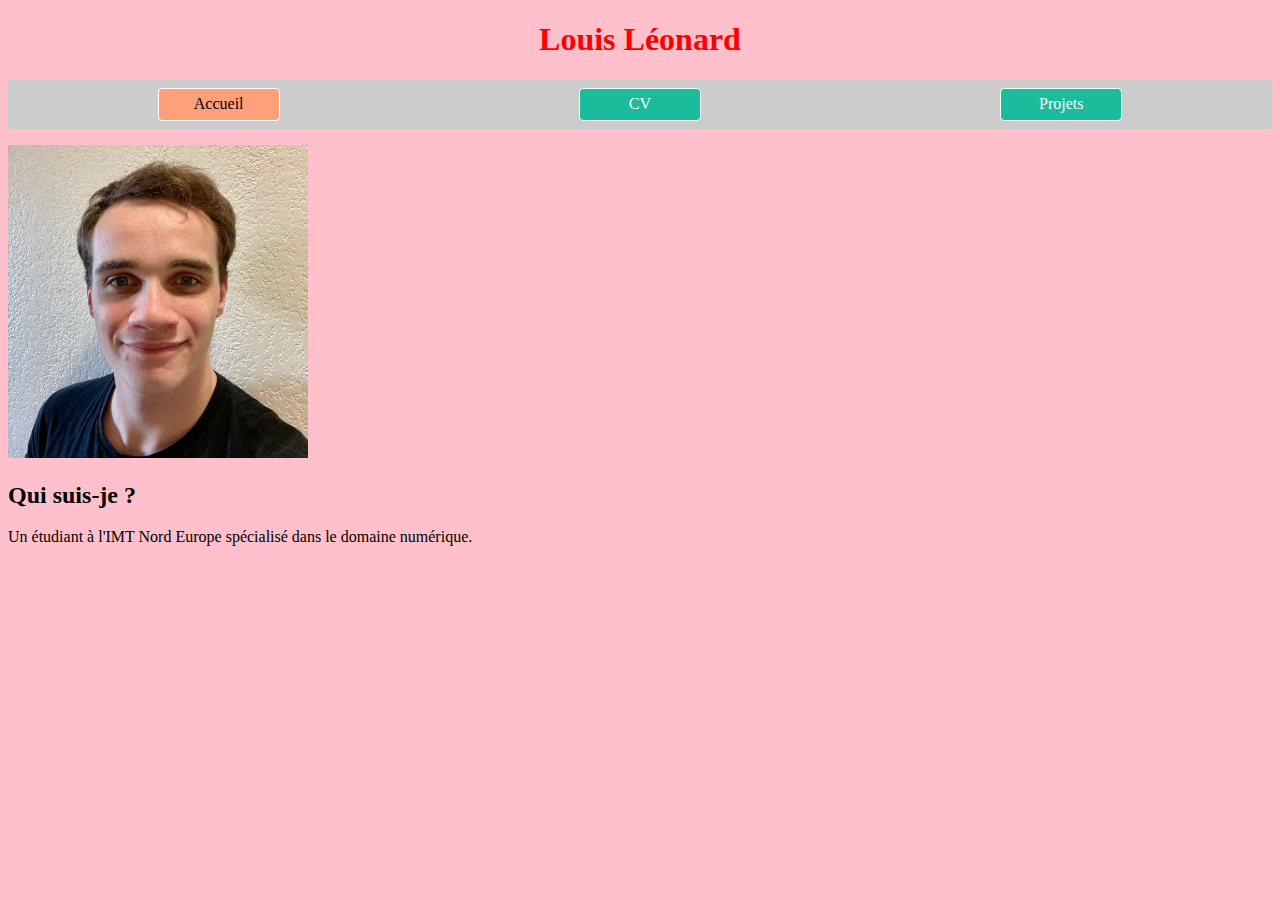
<file: SiteProV1/index.html>
<!doctype html>
<html>
<head>
    <meta charset="utf-8">
    <link rel="stylesheet" href="style.css">
<title>Accueil</title>
</head>
<body>
<h1>Louis Léonard</h1>
<div class="container">
    <nav class="menu">
        <ul>
        <li><a id="currentpage" href="index.html">Accueil</a></li>
        <li><a href="cv.html">CV</a></li>
        <li><a href="projets.html">Projets</a></li>
        </ul>
        </nav>
</div>
<img src="photo-Louis.jpg" alt="Une photo de moi." width="300px">
<h2>Qui suis-je ?</h2>
<p>Un étudiant à l'IMT Nord Europe spécialisé dans le domaine numérique.</p>
</body>
</html>
</file>
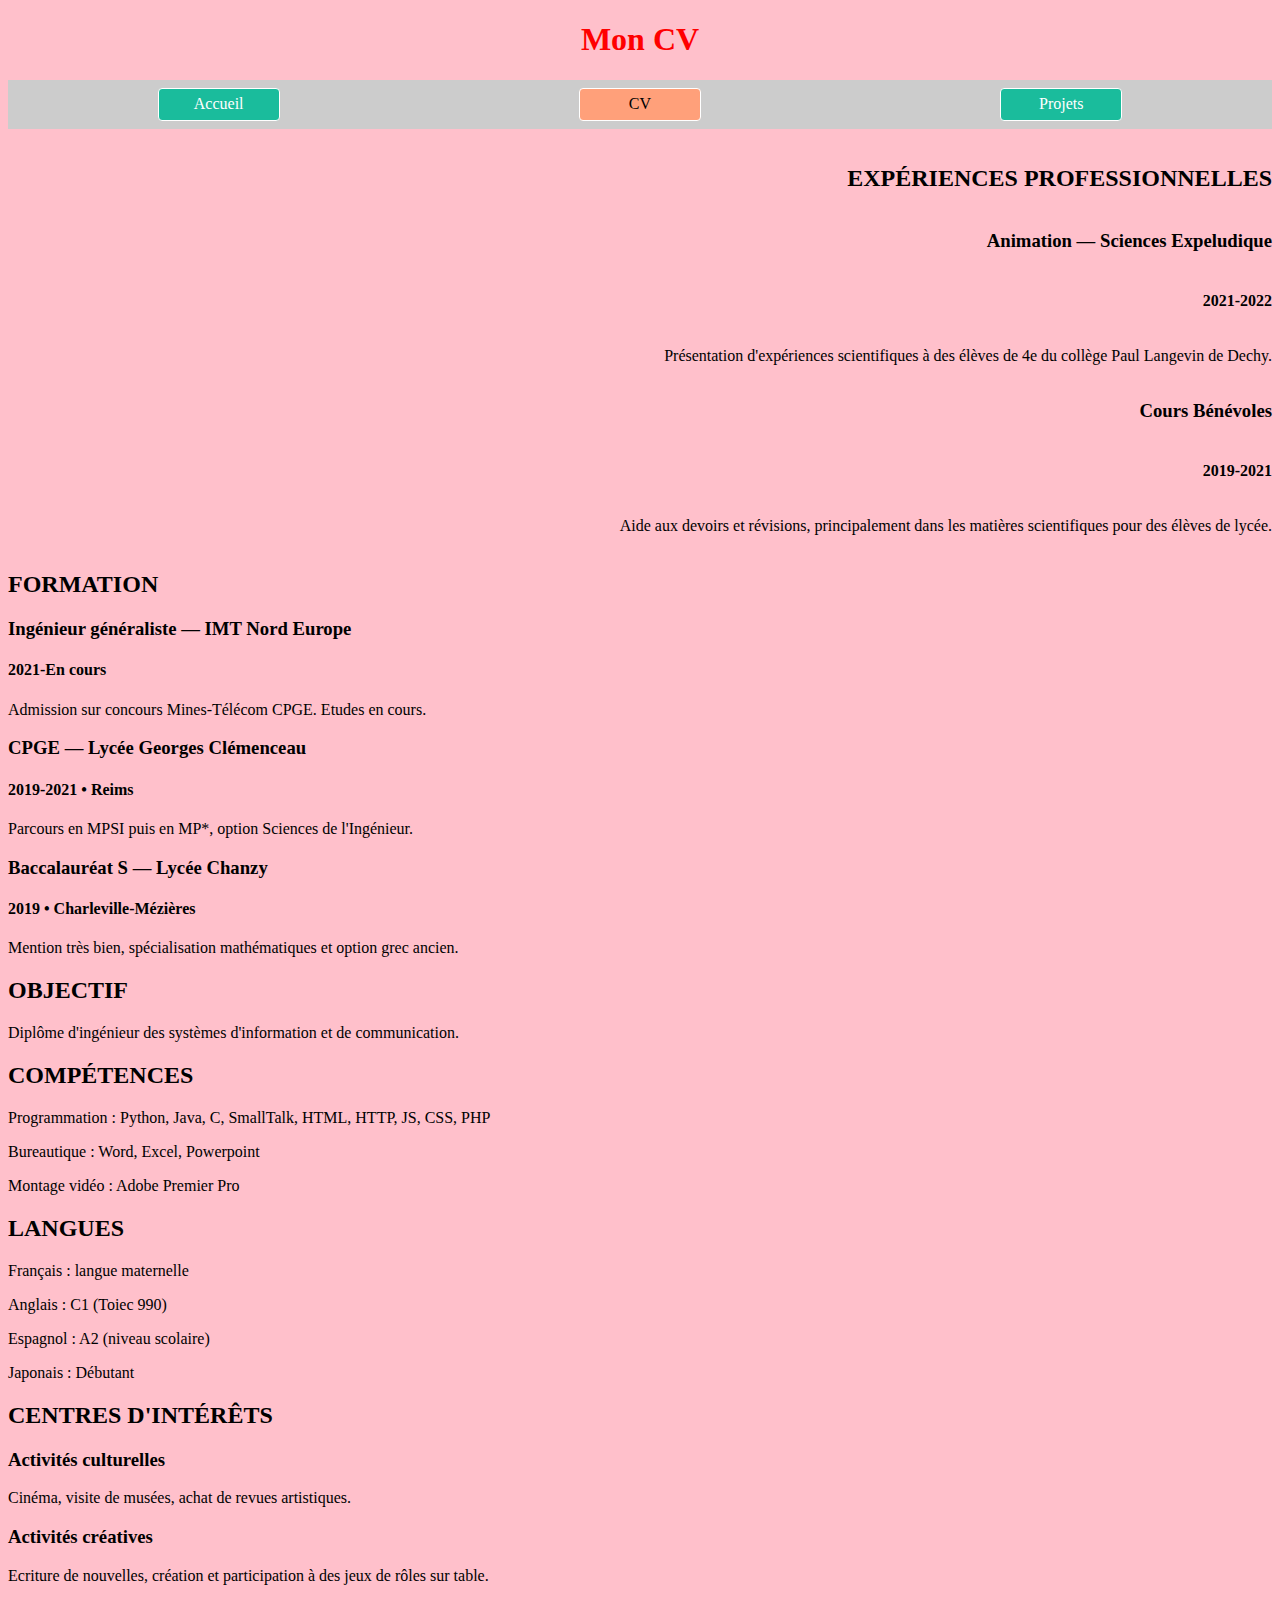
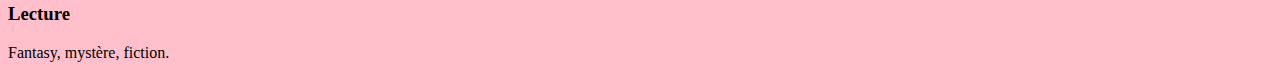
<file: SiteProV1/cv.html>
<!doctype html>
<html>
<head>
    <meta charset="utf-8">
    <link rel="stylesheet" href="style.css">
<title>CV</title>
</head>
<body>
<h1>Mon CV</h1>
<div class="container">
<nav class="menu">
    <ul>
    <li><a href='index.html'>Accueil</a></li>
    <li><a id="currentpage" href="cv.html">CV</a></li>
    <li><a href="projets.html">Projets</a></li>
    </ul>
    </nav>
</div>
<div class="EXP">
<h2>EXPÉRIENCES PROFESSIONNELLES</h2>
<h3>Animation — Sciences Expeludique</h3>
<h4>2021-2022</h4>
<p>Présentation d'expériences scientifiques à des élèves de 4e du collège Paul Langevin de Dechy.</p>
<h3>Cours Bénévoles</h3>
<h4>2019-2021</h4>
<p>Aide aux devoirs et révisions, principalement dans les matières scientifiques pour des élèves de lycée.</p>
</div>
<div class="FORMATION">
<h2>FORMATION</h2>
<h3>Ingénieur généraliste — IMT Nord Europe</h3>
<h4>2021-En cours</h4>
<p>Admission sur concours Mines-Télécom CPGE. Etudes en cours.</p>
<h3>CPGE — Lycée Georges Clémenceau</h3>
<h4>2019-2021 • Reims</h4>
<p>Parcours en MPSI puis en MP*, option Sciences de l'Ingénieur.</p>
<h3>Baccalauréat S — Lycée Chanzy</h3>
<h4>2019 • Charleville-Mézières</h4>
<p>Mention très bien, spécialisation mathématiques et option grec ancien.</p>
</div>
<h2>OBJECTIF</h2>
<p>Diplôme d'ingénieur des systèmes d'information et de communication.</p>
<h2>COMPÉTENCES</h2>
<p>Programmation : Python, Java, C, SmallTalk, HTML, HTTP, JS, CSS, PHP</p>
<p>Bureautique : Word, Excel, Powerpoint</p>
<p>Montage vidéo : Adobe Premier Pro</p>
<h2>LANGUES</h2>
<p>Français : langue maternelle</p>
<p>Anglais : C1 (Toiec 990)</p>
<p>Espagnol : A2 (niveau scolaire)</p>
<p>Japonais : Débutant</p>
<h2>CENTRES D'INTÉRÊTS</h2>
<h3>Activités culturelles</h3>
<p>Cinéma, visite de musées, achat de revues artistiques.</p>
<h3>Activités créatives</h3>
<p>Ecriture de nouvelles, création et participation à des jeux de rôles sur table.</p>
<h3>Lecture</h3>
<p>Fantasy, mystère, fiction.</p>
</body>
</html>
</file>
<file: SiteProV1/style.css>
.menu ul {
    display: flex;                /* Transformation en flexbox */
    padding:0;                    /* Suppression des marges internes */
    background-color: #ccc;       /* Ajout de la couleur d'arrière-plan */
    justify-content: space-around;/* Alignements des liens dans le menu */
}
.menu ul li {
    list-style-type: none ;       /* Suppression des puces */
  
}
.menu ul a {
    display:block;                /* Transformation en block */
    min-width: 120px;             /* Largeur minimale des liens */   
    
    margin: 0.5rem;               /* Marges externes */
    padding: 0.4rem 0;            /* Marges internes */
    text-align: center;           /* Centrage du texte */   
    background-color: #1ABC9C;    /* Arrière-plan */
    color: #fff;                  /* Couleur du texte */
    text-decoration: none;        /* Suppression du soulignement */
    border: 1px solid #fff;       /* Ajout d'une bordure */
    border-radius: 4px;           /* Arrondis des bordures */
}

.EXP{
    display: flex;
    flex-direction: column;
    align-items: flex-end;
} 

a{
    color: black;
}

#currentpage{
    color: black;
    background-color: lightsalmon;
}

h1{
    display: flex;
    color: red;
    justify-content: center;
}

body{
    background-color: pink;
}
</file>
